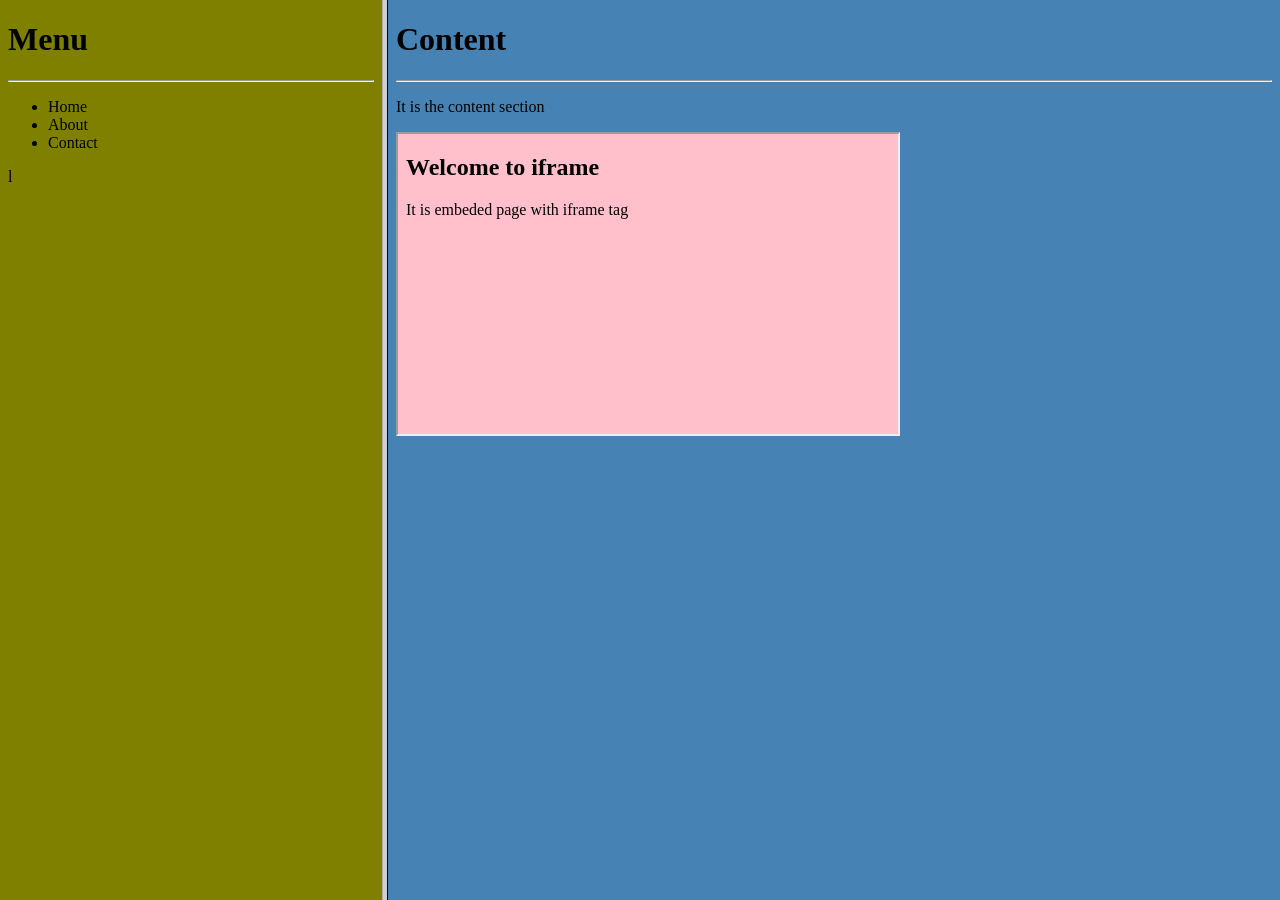
<file: Frames/index.html>
<!DOCTYPE html>
<html lang="en">
<head>
    <meta charset="UTF-8">
    <meta name="viewport" content="width=device-width, initial-scale=1.0">
    <title>Frames</title>
</head>
<frameset cols="30%,70%">
    <frame src="menu.html" name="menu"></frame>
    <frame src="content.html" name="menu"></frame>
    
</frameset>
</html>
</file>
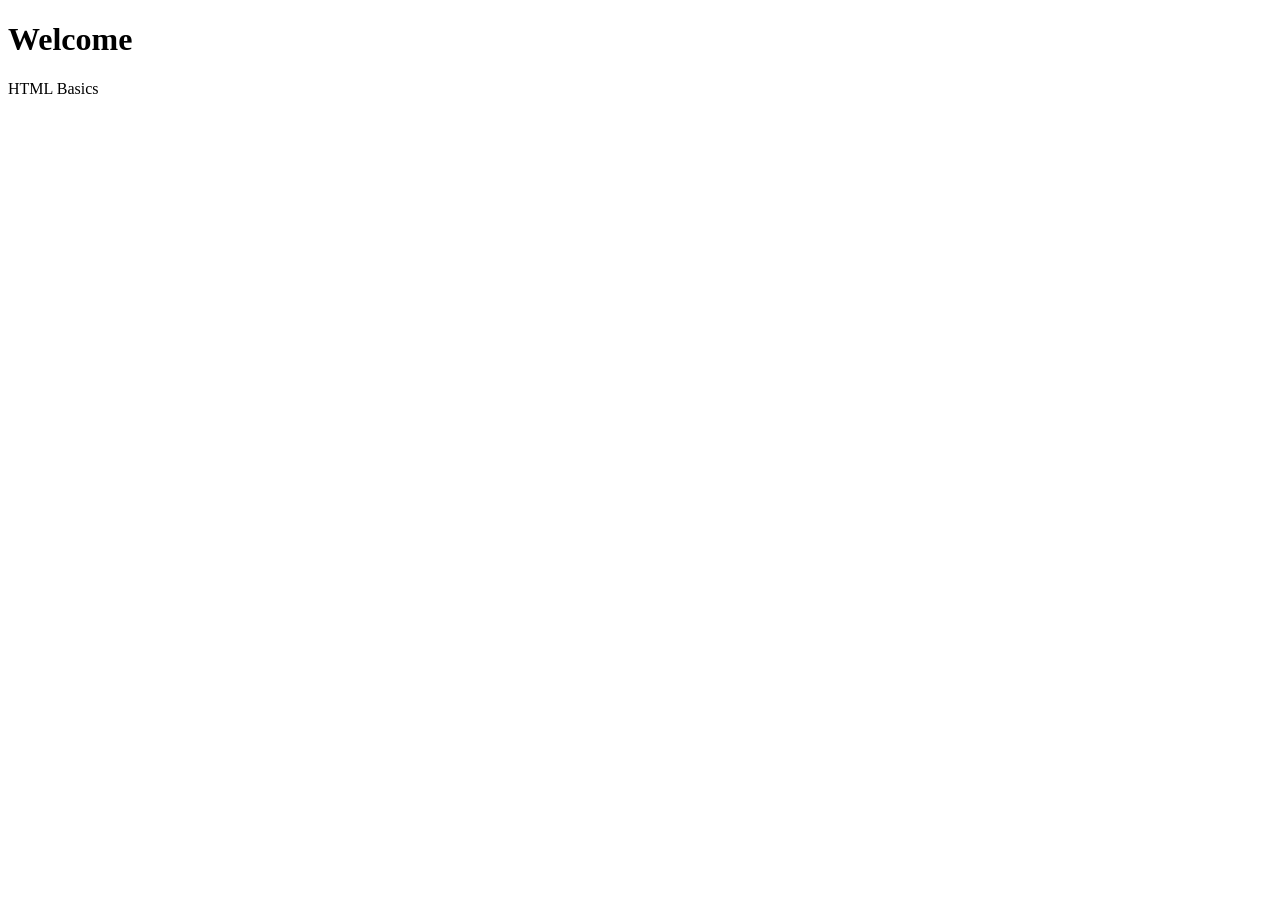
<file: demo.html>
<!DOCTYPE html>
<html lang="en">
<head>
    <meta charset="UTF-8">
    <meta name="viewport" content="width=device-width, initial-scale=1.0">
    <title>Demo</title>
</head>
<body>
    <h1>Welcome</h1>
    <p>HTML Basics</p>
</body>
</html>
</file>
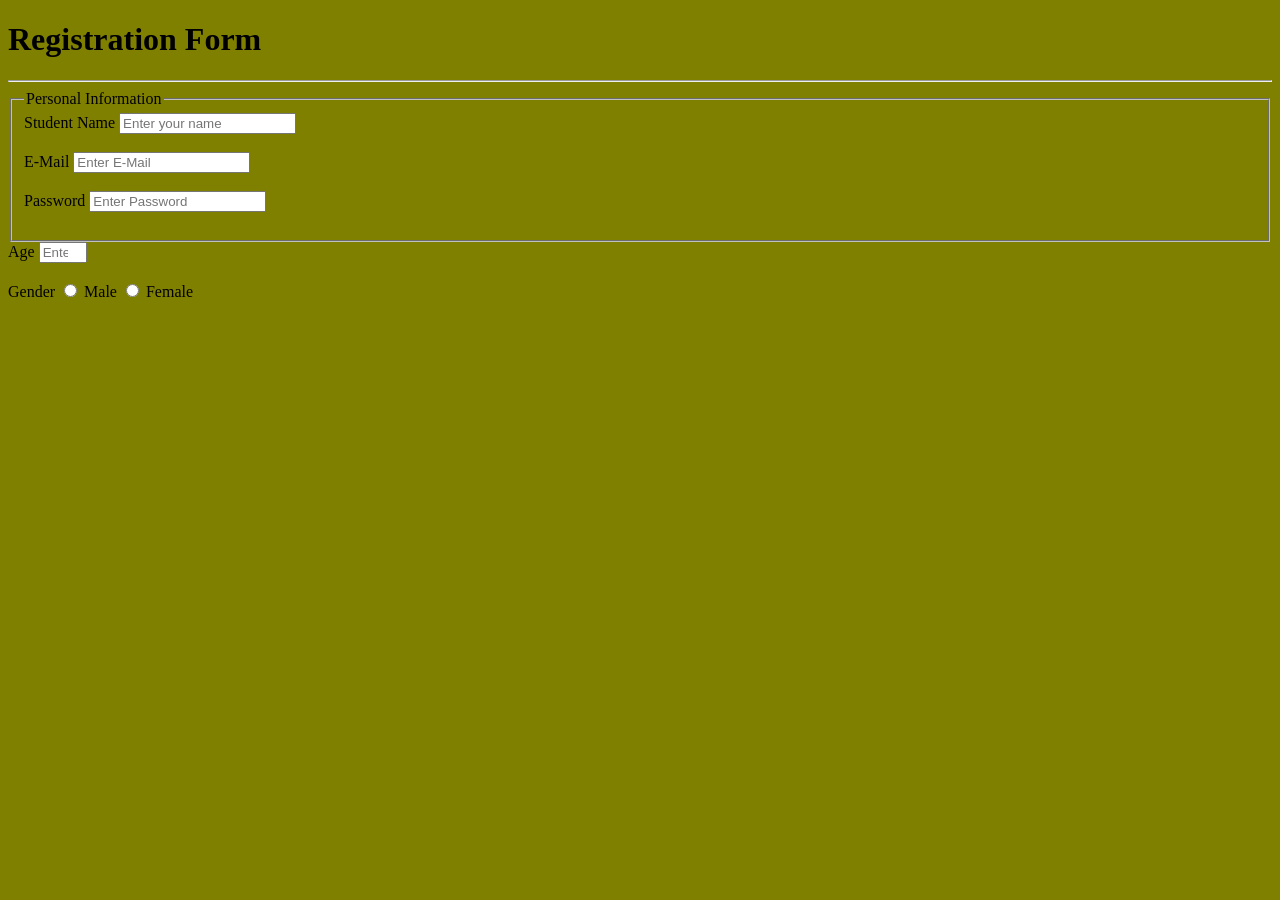
<file: forms.html>
<!DOCTYPE html>
<html lang="en">
<head>
    <meta charset="UTF-8">
    <meta name="viewport" content="width=device-width, initial-scale=1.0">
    <title>Forms</title>
</head>
<body bgcolor="olive">
    <h1>Registration Form</h1>
    <hr>
    <fieldset>
        <legend>Personal Information</legend>
    <form action="#" method="post">
        <label>Student Name</label>
        <input type="text" placeholder="Enter your name" name="Studentname" required>
        <br><br>

        <label>E-Mail</label>
        <input type="email" placeholder="Enter E-Mail">
        <br><br>

        <label>Password</label>
        <input type="password" placeholder="Enter Password" required>
        <br><br>
        </fieldset>
        
        <label>Age</label>
        <input type="number" placeholder="Enter Age" min="18" max="40" >
        <br><br>

        <label>Gender</label>
        <input type="radio" value="Male"> Male
        <input type="radio" value="Female"> Female

        
        <br><br>
    </form>
</body>
</html>
</file>
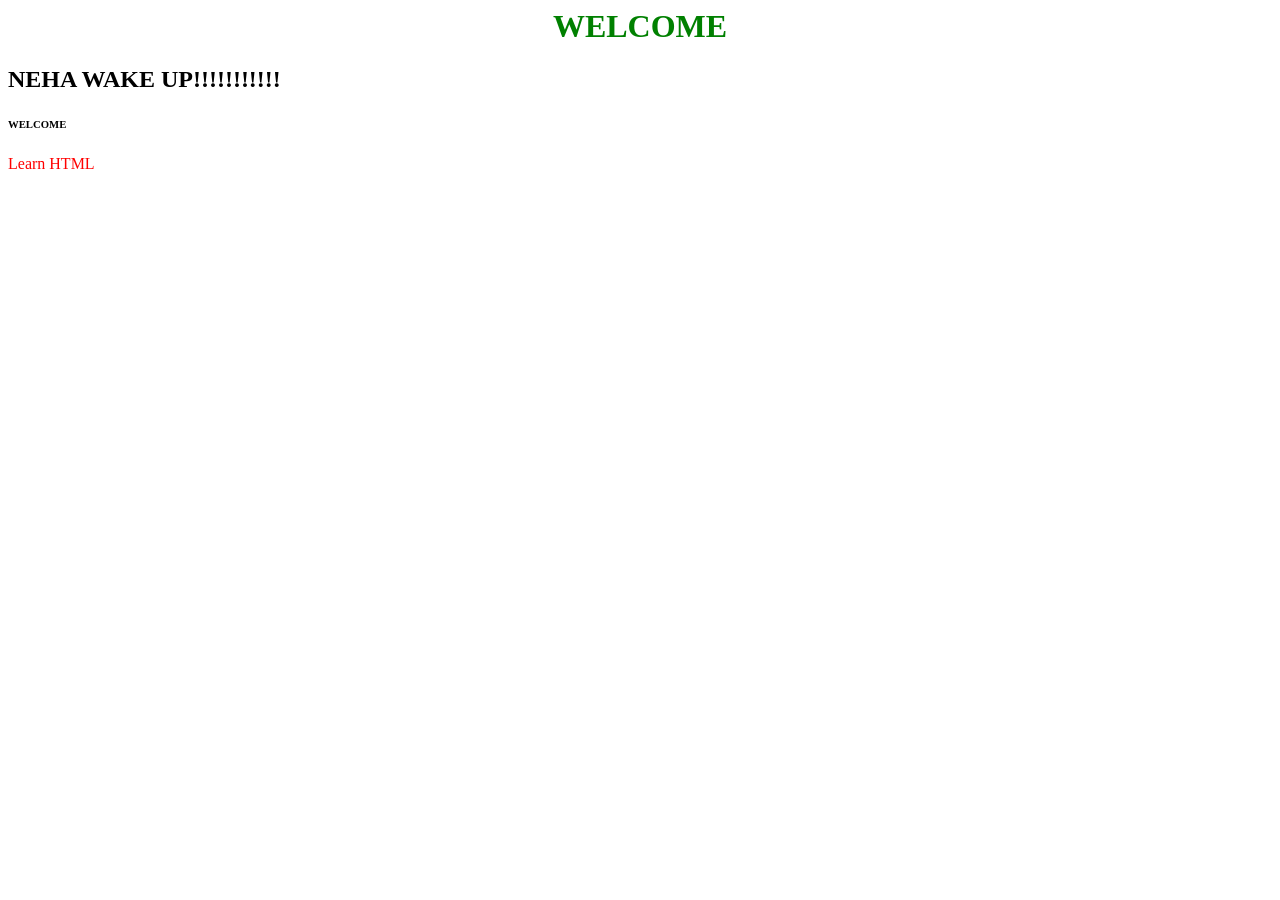
<file: internalcss.html>
<html>
<head>
	<title>My first web page</title>

	<style>
	h1{
		color: green;
		text-align: center;
		front-align: 76px;
	}
	</style>
</head>
	<body>
		<h1>WELCOME</h1>
		<h2>NEHA WAKE UP!!!!!!!!!!!</h2>
		<h6>WELCOME</h6>
		<p style= "color:red;" > Learn HTML</p>	
       	</body>
</html>
</file>
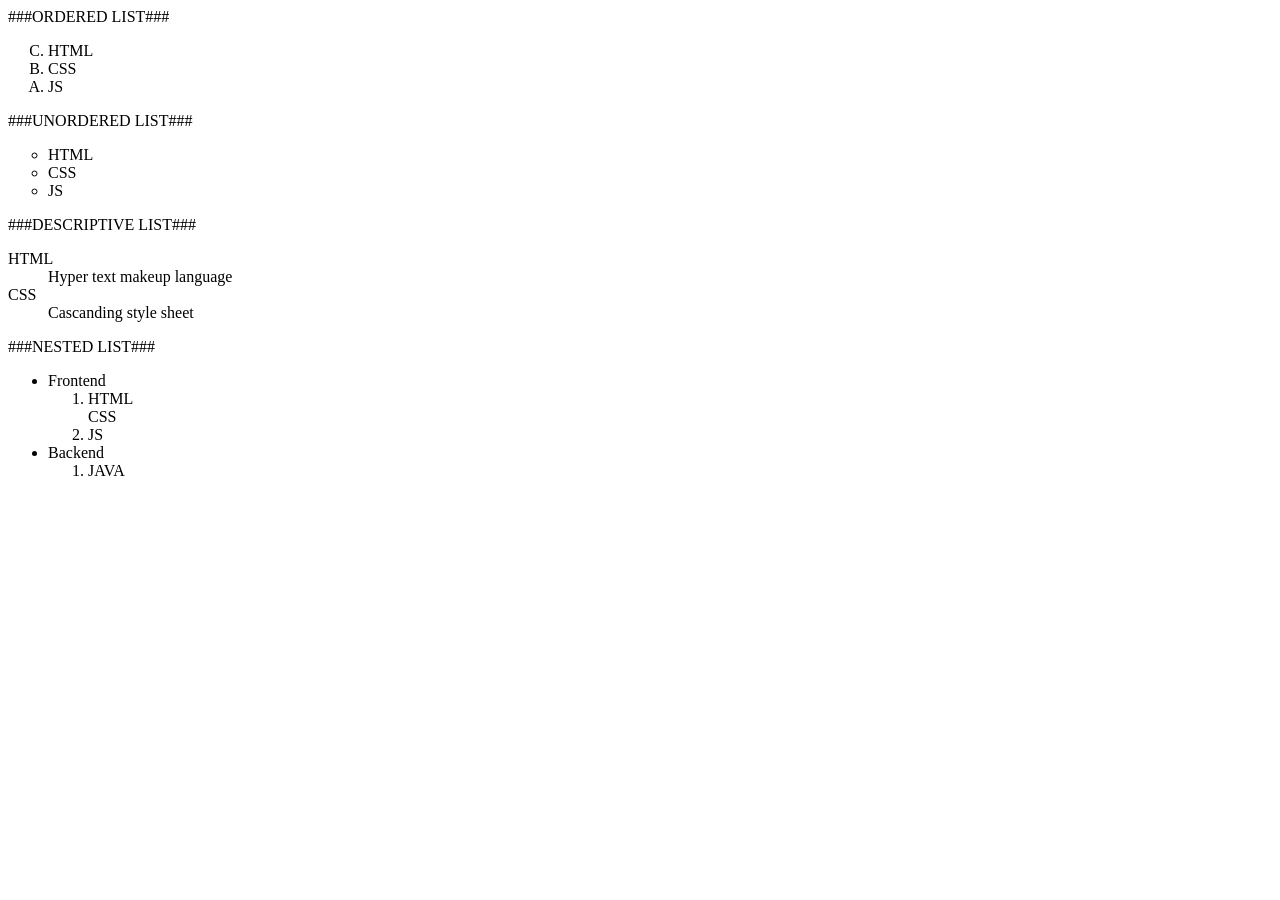
<file: Lists.html>
<html>
	<head>
		<title> HTML LISTS</title>
	</head>
	<body>	
<!--ORDERED LIST-->
###ORDERED LIST###
		<ol type="A" reversed>
			<li> HTML</li>
			<li>CSS</li>
			<li>JS</li>

		</ol>
<!--UNORDERED LIST-->
###UNORDERED LIST###
		<ul style ="list-style-type:circle">
			<li> HTML</li>
			<li>CSS</li>
			<li>JS</li>
		</ul>
<!--DESCRIPTION LIST-->
###DESCRIPTIVE LIST###
		<dl>
			<dt>HTML</dt>
			<dd> Hyper text makeup language</dd>
			<dt>CSS</dt>
			<dd> Cascanding style sheet</dd>
		</dl>
<!--NESTED LIST-->
###NESTED LIST###
		<ul>
			<li>Frontend
		<ol>
			<li>HTML</li
			<li>CSS</li>
			<li>JS</li>
		</ol>
		</li>
			<li>Backend
		<ol>
			<li>JAVA</li>
		</ol>
			</li>

		</ul>
	</body>
</html>
</file>
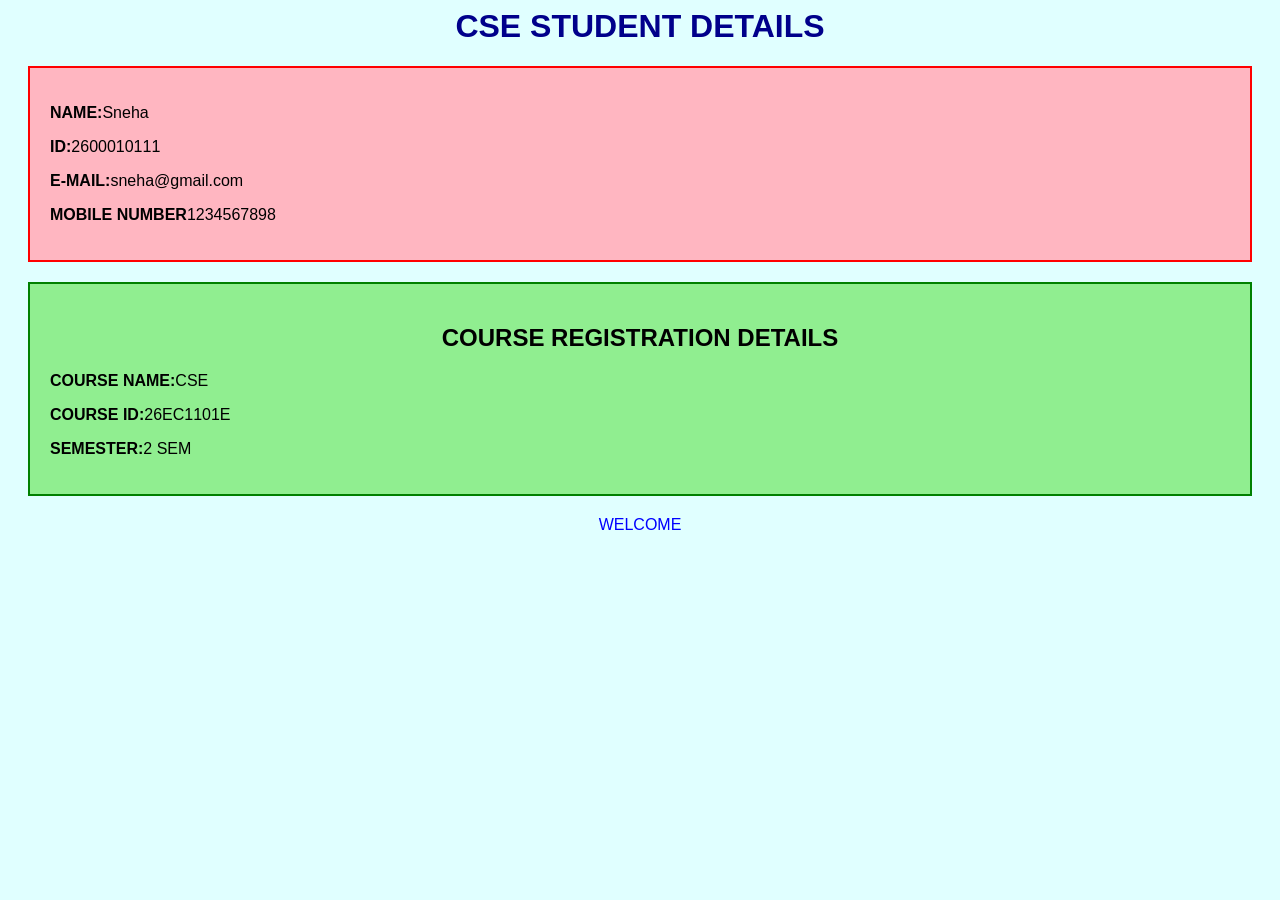
<file: Student.html>
<html>
	<head>
		<title> CSE </title>
	<style>
        body {
            background-color: lightcyan;
            font-family: Arial;
        }

        h1 {
            text-align: center;
            color: darkblue;
        }

        .personal {
            background-color: lightpink;
            padding: 20px;
            margin: 20px;
            border: 2px solid red;
        }

        .course {
            background-color: lightgreen;
            padding: 20px;
            margin: 20px;
            border: 2px solid green;
        }

        h2 {
            text-align: center;
        }
    </style>
	</head>
<body>
	<h1>CSE STUDENT DETAILS</h1>
	<div class="Personal">
	<p><b>NAME:</b>Sneha</p>
	<p><b>ID:</b>2600010111</p>
	<p><b>E-MAIL:</b>sneha@gmail.com</p>
	<p><b>MOBILE NUMBER</b>1234567898</p>
	</div>
	<div class ="course">
	<h2>COURSE REGISTRATION DETAILS</h2>
	<p><b> COURSE NAME:</b>CSE</p>
	<p><b> COURSE ID:</b>26EC1101E</p>
	<p><b>SEMESTER:</b>2 SEM</p>
	</div>
	
	<p style= "text-align: center; color: blue;"> WELCOME </p>
		
</body>
</html>
</file>
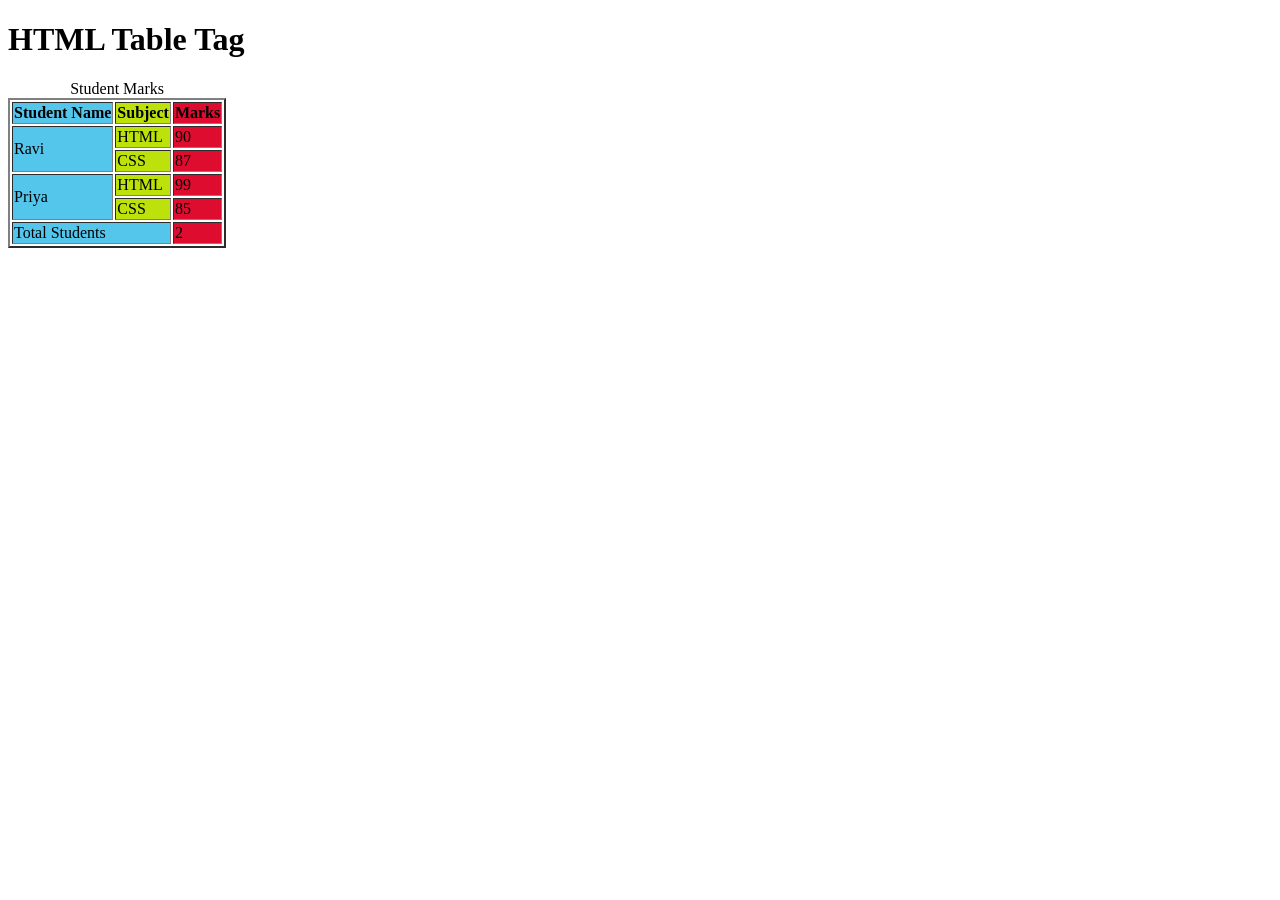
<file: Table.html>
<!DOCTYPE html>
<html lang="en">
<head>
    <meta charset="UTF-8">
    <meta name="viewport" content="width=device-width, initial-scale=1.0">
    <title>Table</title>

</head>
<body>
    <h1>HTML Table Tag</h1>
    <table border ="2">
        <caption>Student Marks</caption>

        <colgroup>
            <col style="background-color:rgb(84, 197, 235)">
            <col style="background-color:rgb(189, 225, 11)">
            <col style="background-color:rgb(222, 12, 47)">
        </colgroup>

        <thead>
        <tbody>
        <tr>
            <th>Student Name</th>
            <th>Subject</th>
            <th>Marks</th>
        </tr>
        </thead>

        <tr>
            <td rowspan="2">Ravi</td>
            <td>HTML</td>
            <td>90</td>
        </tr>
        <tr>
            

            <td>CSS</td>
            <td>87</td>
        </tr>

        <tr>
            <td rowspan="2">Priya</td>
            <td>HTML</td>
            <td>99</td>
        </tr>

        <tr>
            
            <td>CSS</td>
            <td>85</td>
        </tr>
        </tbody>
        <tfoot>
        <tr>
            <td colspan="2">Total Students</td>
            
            <td>2</td>
        </tr>
        </tfoot>

    </table>
</body>
</html>
</file>
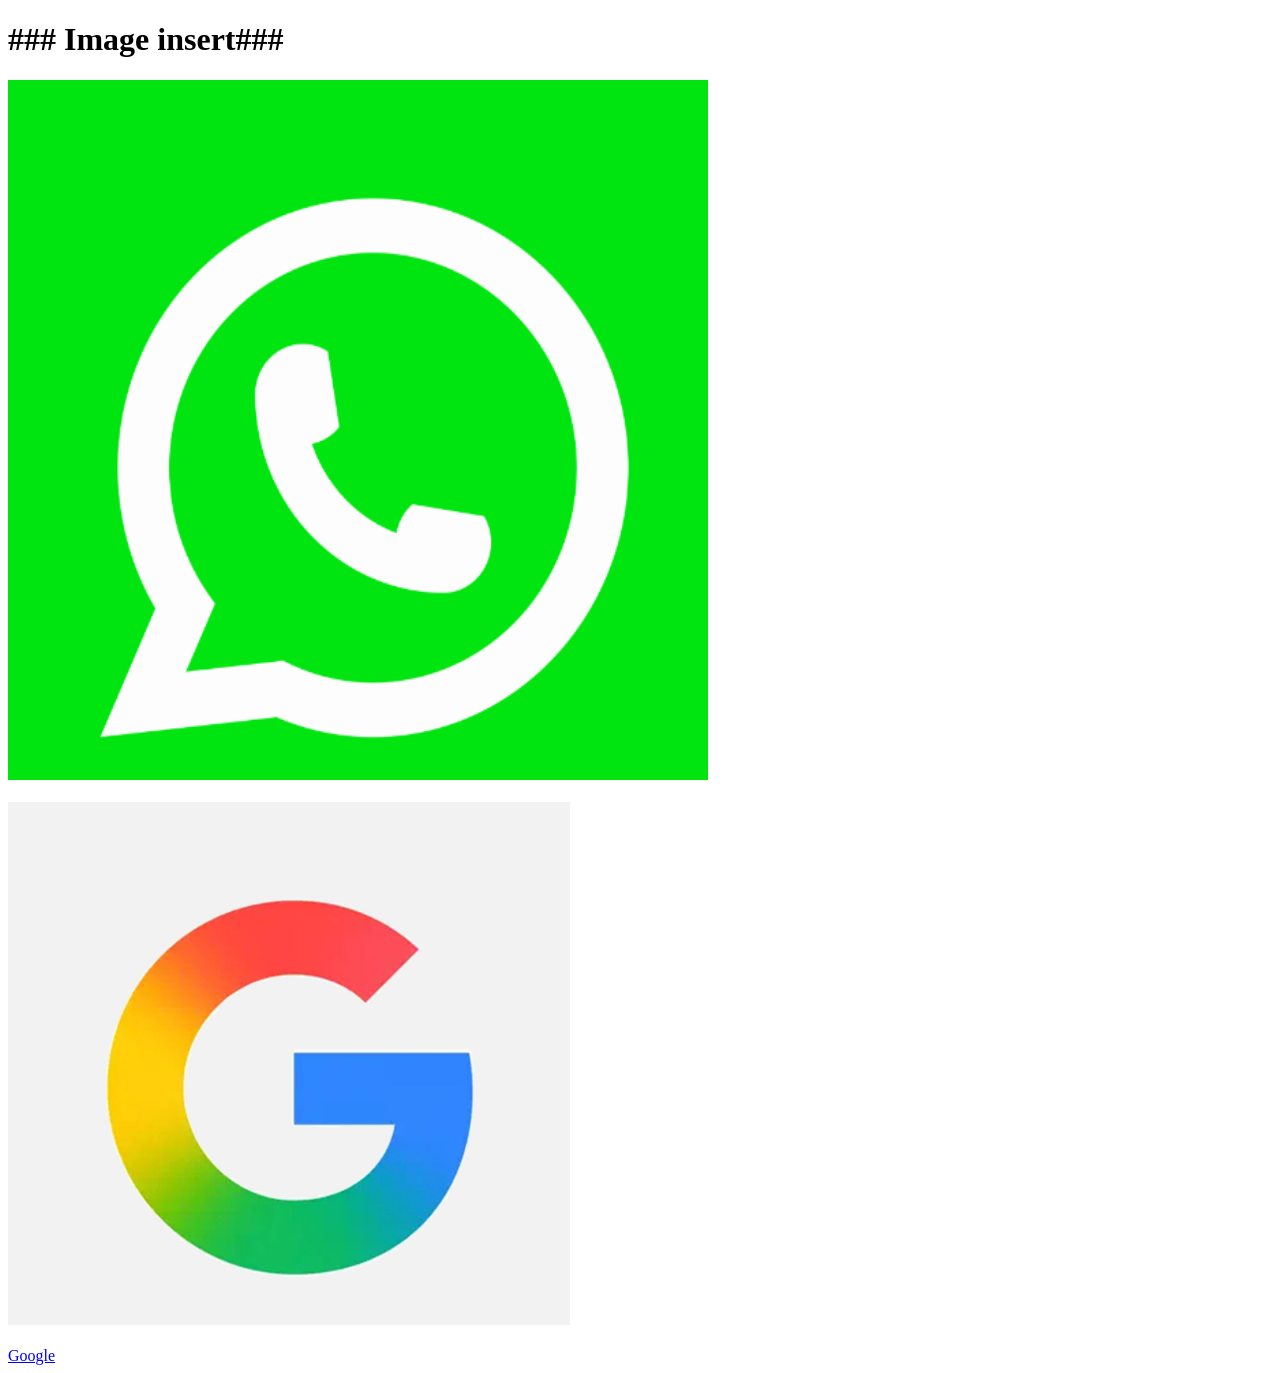
<file: CSS Selectors/Img_anchor.html>
<!DOCTYPE html>
<html lang="en">
<head>
    <meta charset="UTF-8">
    <meta name="viewport" content="width=device-width, initial-scale=1.0">
    <title>Image & Anchor</title>
</head>
<body>
    <h1>### Image insert###</h1>

    <img src ="./wa.png" alt="Roronoa Zoro" width="700" height="700"><br><br>

    <a href ="https://newerp.kluniversity.in/"> <img src="./Google.png" ><br><br>
    <a href="https://WWW.google.com"> Google </a>

    
</body>
</html>
</file>
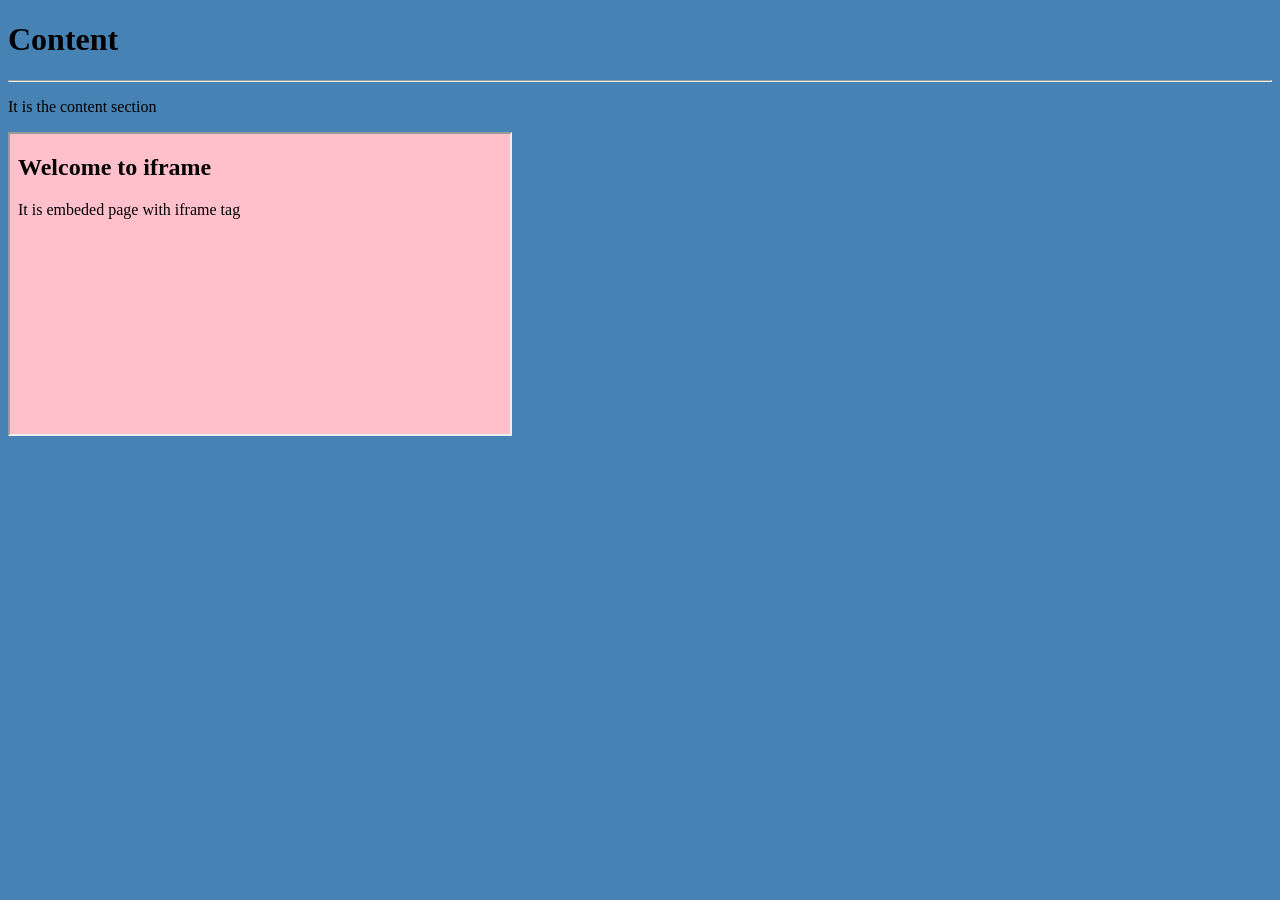
<file: Frames/content.html>
<!DOCTYPE html>
<html lang="en">
<head>
    <meta charset="UTF-8">
    <meta name="viewport" content="width=device-width, initial-scale=1.0">
    <title>Content</title>
</head>
<body bgcolor="steelblue">
    <h1>Content</h1>
    <hr>
    <p>It is the content section</p>
    <iframe src="embed.html" width="500" height="300"></iframe>
</body>
</html>
</file>
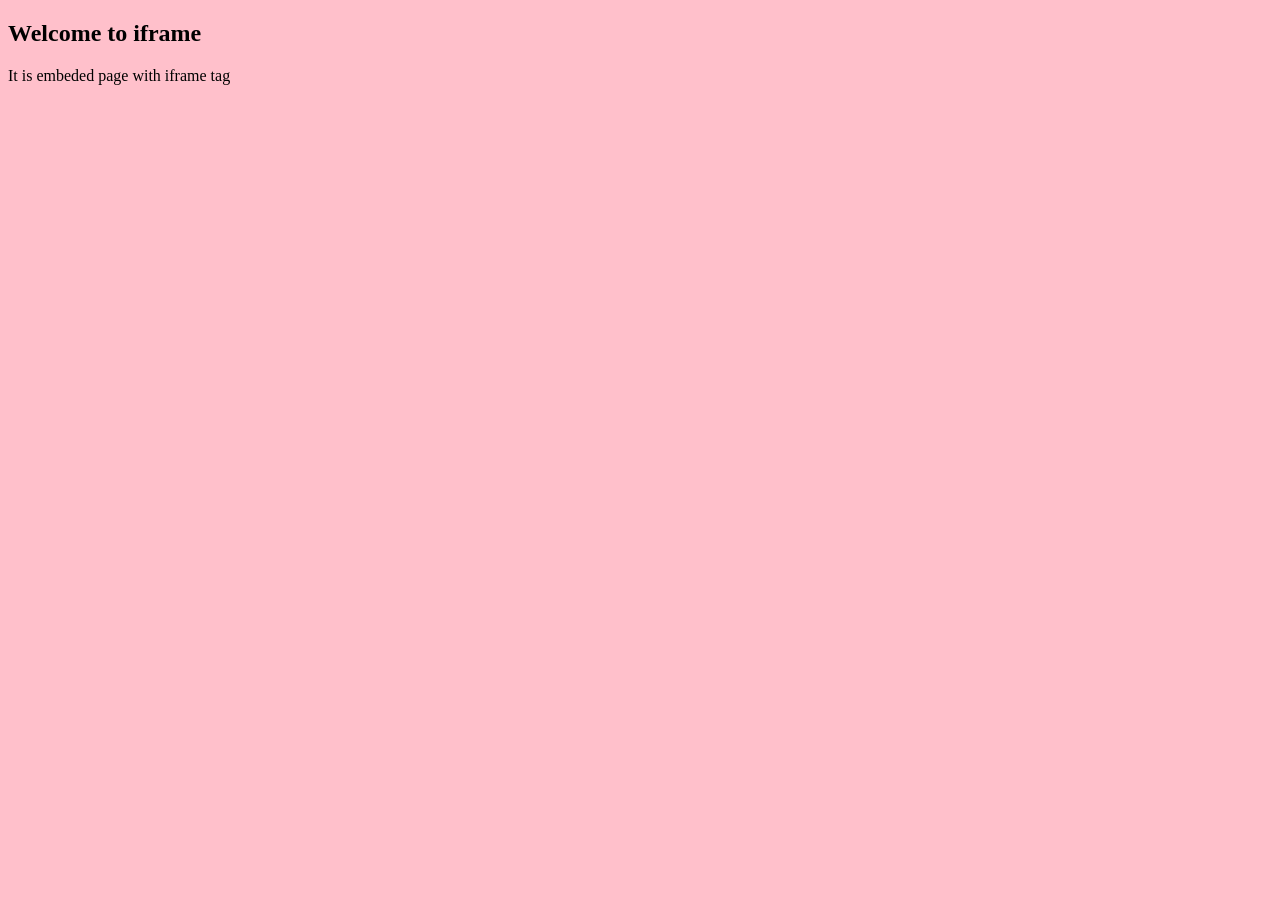
<file: Frames/embed.html>
<!DOCTYPE html>
<html lang="en">
<head>
    <meta charset="UTF-8">
    <meta name="viewport" content="width=device-width, initial-scale=1.0">
    <title>Frame content</title>
</head>
<body bgcolor="pink">
    <h2>Welcome to iframe</h2>
    <p>It is embeded page with iframe tag</p>
</body>
</html>
</file>
